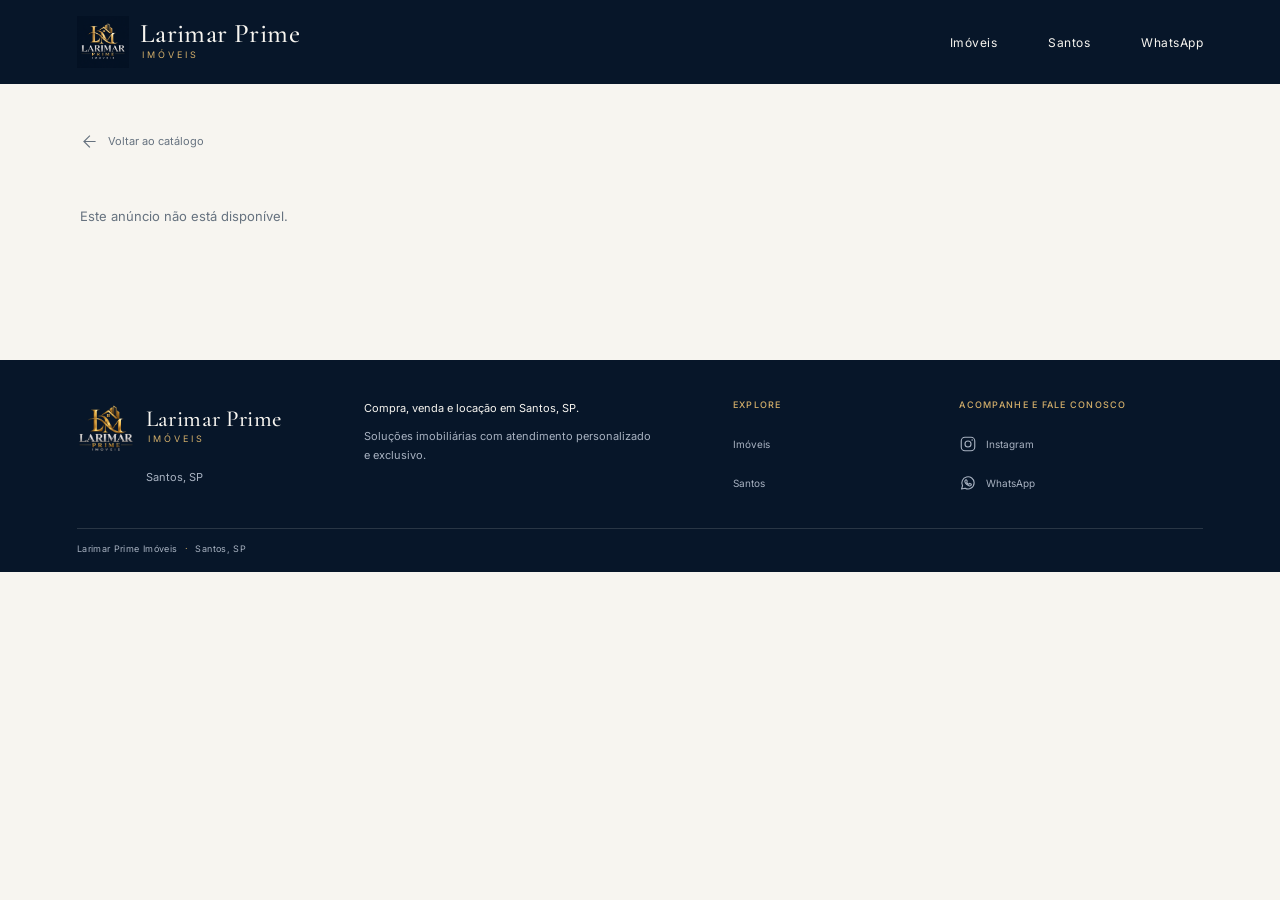
<file: imovel.html>
<!doctype html>
<html lang="pt-BR">
<head>
  <meta charset="utf-8">
  <meta name="viewport" content="width=device-width, initial-scale=1">
  <meta name="description" content="Confira os detalhes dos imóveis publicados pela Larimar Prime em Santos.">
  <meta name="theme-color" content="#071629">
  <title>Imóvel | Larimar Prime Imóveis</title>
  <link rel="icon" type="image/png" href="assets/Logo%20luxuoso%20Larimar%20Prime%20Im%C3%B3veis.png">
  <link rel="preconnect" href="https://fonts.googleapis.com">
  <link rel="preconnect" href="https://fonts.gstatic.com" crossorigin>
  <link href="https://fonts.googleapis.com/css2?family=Cormorant+Garamond:wght@400;500;600&family=Inter:wght@400;500;600&display=swap" rel="stylesheet">
  <link rel="stylesheet" href="style.css">
  <script src="script.js" defer></script>
  <script type="module" src="public-properties.js"></script>
</head>
<body data-page="property">
  <header class="site-header">
    <a class="brand-lockup" href="/" aria-label="Larimar Prime Imóveis — início">
      <img src="assets/Logo%20Luxuoso%20LARIMAR%20PRIME%20IMOVEIS.png" alt="" width="58" height="58">
      <span class="wordmark">
        <span>Larimar Prime</span>
        <small>Imóveis</small>
      </span>
    </a>
    <button class="menu-toggle" type="button" aria-label="Abrir menu" aria-expanded="false" aria-controls="main-nav">
      <svg viewBox="0 0 24 24" aria-hidden="true"><path d="M4 7h16M4 12h16M4 17h16"></path></svg>
    </button>
    <nav class="main-nav" id="main-nav" aria-label="Navegação principal">
      <a href="/#imoveis">Imóveis</a>
      <a href="/#santos">Santos</a>
      <a href="https://wa.me/5511947216091" target="_blank" rel="noopener">WhatsApp</a>
    </nav>
  </header>

  <main class="property-page" data-property-detail>
    <a class="back-link" href="/#imoveis">
      <svg viewBox="0 0 24 24" aria-hidden="true"><path d="M19 12H5m7 7-7-7 7-7"></path></svg>
      Voltar ao catálogo
    </a>
    <p class="property-state" data-property-state role="status" aria-live="polite">Carregando anúncio...</p>
    <div class="detail-gallery" data-detail-gallery aria-label="Galeria do imóvel" hidden></div>
    <section class="detail-video" data-detail-video aria-label="Vídeo do imóvel" hidden></section>
    <div class="detail-content" hidden>
      <div class="detail-heading">
        <div>
          <p class="eyebrow eyebrow-dark" data-detail-type></p>
          <h1 data-detail-title></h1>
          <p class="detail-region" data-detail-region></p>
        </div>
        <p class="detail-price" data-detail-price></p>
      </div>
      <dl class="property-facts" data-detail-facts></dl>
      <div class="detail-lower">
        <div>
          <h2>Sobre o imóvel</h2>
          <p data-detail-description></p>
          <h2 class="features-title">Características</h2>
          <ul class="feature-list" data-detail-features></ul>
        </div>
        <aside class="detail-contact">
          <p>Fale com nossa equipe sobre este imóvel.</p>
          <a class="button button-gold" data-detail-whatsapp href="https://wa.me/5511947216091" target="_blank" rel="noopener">Tenho interesse</a>
        </aside>
      </div>
    </div>
  </main>

  <footer class="site-footer">
    <div class="footer-inner">
      <div class="footer-brand">
        <a class="brand-lockup" href="/" aria-label="Larimar Prime Imóveis — início">
          <img src="assets/Logo%20luxuoso%20Larimar%20Prime%20Im%C3%B3veis.png" alt="" width="64" height="64" loading="lazy">
          <span class="wordmark">
            <span>Larimar Prime</span>
            <small>Imóveis</small>
          </span>
        </a>
        <p class="footer-location">Santos, SP</p>
      </div>
      <div class="footer-summary">
        <p>Compra, venda e locação em Santos, SP.</p>
        <p>Soluções imobiliárias com atendimento personalizado e exclusivo.</p>
      </div>
      <nav class="footer-navigation" aria-label="Navegação do rodapé">
        <p class="footer-heading">Explore</p>
        <a href="/#imoveis">Imóveis</a>
        <a href="/#santos">Santos</a>
      </nav>
      <div class="footer-social">
        <p class="footer-heading">Acompanhe e fale conosco</p>
        <a href="https://www.instagram.com/larimarprimeimoveis/" target="_blank" rel="noopener" aria-label="Instagram Larimar Prime Imóveis (abre em nova aba)">
          <svg viewBox="0 0 24 24" aria-hidden="true"><rect x="3" y="3" width="18" height="18" rx="5"></rect><circle cx="12" cy="12" r="4"></circle><circle class="icon-dot" cx="17.5" cy="6.8" r="1"></circle></svg>
          <span>Instagram</span>
        </a>
        <a href="https://wa.me/5511947216091" target="_blank" rel="noopener" aria-label="WhatsApp Larimar Prime Imóveis (abre em nova aba)">
          <svg viewBox="0 0 24 24" aria-hidden="true"><path d="M20.2 11.7a8.2 8.2 0 0 1-12.1 7.2L3.5 20l1.2-4.4a8.2 8.2 0 1 1 15.5-3.9Z"></path><path d="M8.5 8.1c.2-.5.4-.5.7-.5h.5c.2 0 .4.1.5.4l.7 1.7c.1.2.1.4 0 .6l-.5.6c-.2.2-.2.4 0 .6.5.9 1.2 1.6 2.1 2.1.2.1.4.1.6-.1l.7-.8c.2-.2.4-.2.6-.1l1.6.8c.2.1.4.3.4.5 0 .3-.2 1.2-.8 1.6-.5.4-1.1.6-1.8.4-1-.2-2.2-.8-3.6-2-1.2-1-2-2.3-2.3-3.3-.3-.8 0-1.7.6-2.5Z"></path></svg>
          <span>WhatsApp</span>
        </a>
      </div>
    </div>
    <p class="footer-bottom">Larimar Prime Imóveis <span>·</span> Santos, SP</p>
  </footer>
</body>
</html>
</file>
<file: style.css>
:root {
  color-scheme: light;
  --navy: #071629;
  --gold: #d4af6a;
  --pearl: #f7f5f0;
  --ink: #172433;
  --muted: #66727f;
  --line: #d9d7d1;
  --serif: "Cormorant Garamond", Georgia, serif;
  --sans: "Inter", Arial, sans-serif;
}

* {
  box-sizing: border-box;
}

html {
  scroll-behavior: smooth;
}

body {
  margin: 0;
  overflow-x: hidden;
  background: var(--pearl);
  color: var(--ink);
  font-family: var(--sans);
  -webkit-font-smoothing: antialiased;
}

body,
button,
a {
  font-family: var(--sans);
}

a {
  color: inherit;
  text-decoration: none;
}

a:focus-visible,
button:focus-visible {
  outline: 2px solid var(--gold);
  outline-offset: 4px;
}

.site-header {
  position: relative;
  z-index: 2;
  display: flex;
  min-height: 84px;
  align-items: center;
  justify-content: space-between;
  padding: 14px clamp(22px, 6vw, 88px);
  background: var(--navy);
  color: var(--pearl);
}

.brand-lockup {
  display: inline-flex;
  min-width: 0;
  align-items: center;
  gap: 11px;
  color: var(--pearl);
}

.brand-lockup > img {
  display: block;
  width: 52px;
  height: 52px;
  flex: 0 0 auto;
  object-fit: contain;
}

.wordmark {
  display: inline-flex;
  flex-direction: column;
  align-items: flex-start;
  gap: 1px;
  color: var(--pearl);
}

.wordmark span {
  font-family: var(--serif);
  font-size: 27px;
  font-weight: 500;
  letter-spacing: 0.015em;
  line-height: 0.95;
}

.wordmark small {
  padding-left: 2px;
  color: var(--gold);
  font-size: 9px;
  letter-spacing: 0.34em;
  line-height: 1.6;
  text-transform: uppercase;
}

.menu-toggle {
  display: none;
  width: 46px;
  height: 46px;
  align-items: center;
  justify-content: center;
  border: 1px solid rgb(247 245 240 / 35%);
  border-radius: 0;
  background: transparent;
  color: var(--pearl);
  cursor: pointer;
}

.menu-toggle svg {
  width: 22px;
  height: 22px;
  fill: none;
  stroke: currentColor;
  stroke-linecap: square;
  stroke-width: 1.5;
}

.menu-toggle:hover {
  border-color: var(--gold);
  color: var(--gold);
}

.main-nav {
  display: flex;
  align-items: center;
  gap: clamp(20px, 4vw, 56px);
}

.main-nav a,
.footer-links a {
  min-height: 44px;
  display: inline-flex;
  align-items: center;
  color: inherit;
  font-size: 12px;
  letter-spacing: 0.04em;
  transition: color 160ms ease;
}

.main-nav a:hover,
.footer-links a:hover {
  color: var(--gold);
}

.hero {
  position: relative;
  display: flex;
  min-height: clamp(520px, 80svh, 760px);
  align-items: flex-end;
  overflow: hidden;
  background: var(--navy) url("assets/hero-foto.png") center 52% / cover no-repeat;
  color: var(--pearl);
  isolation: isolate;
}

.hero-shade {
  position: absolute;
  z-index: -1;
  inset: 0;
  width: 100%;
  height: 100%;
}

.hero-shade {
  background: linear-gradient(90deg, rgb(7 22 41 / 77%) 0%, rgb(7 22 41 / 44%) 48%, rgb(7 22 41 / 12%) 100%),
    linear-gradient(0deg, rgb(7 22 41 / 60%) 0%, transparent 64%);
}

.hero-content {
  width: min(100% - 2 * clamp(24px, 9vw, 132px), 1260px);
  margin: 0 auto;
  padding: 0 0 clamp(58px, 9vh, 92px);
}

.eyebrow {
  margin: 0;
  color: var(--gold);
  font-size: 10px;
  font-weight: 500;
  letter-spacing: 0.18em;
  line-height: 1.6;
  text-transform: uppercase;
}

.eyebrow-dark {
  color: var(--muted);
}

.hero h1,
.section-heading h2,
.santos-copy h2,
.contact-band h2,
.detail-heading h1,
.detail-lower h2 {
  font-family: var(--serif);
  font-weight: 400;
}

.hero h1 {
  max-width: 760px;
  margin: 18px 0 12px;
  font-size: clamp(48px, 7vw, 88px);
  letter-spacing: -0.035em;
  line-height: 0.98;
}

.hero-description {
  max-width: 495px;
  margin: 0;
  color: #e3e5e6;
  font-size: clamp(14px, 1.5vw, 16px);
  line-height: 1.8;
}

.hero-actions {
  display: flex;
  flex-wrap: wrap;
  gap: 12px;
  margin-top: 30px;
}

.button {
  display: inline-flex;
  min-height: 48px;
  align-items: center;
  justify-content: center;
  border: 1px solid transparent;
  border-radius: 1px;
  padding: 0 21px;
  font-size: 11px;
  font-weight: 600;
  letter-spacing: 0.045em;
  transition: background-color 160ms ease, color 160ms ease, border-color 160ms ease;
}

.hero-actions .button svg {
  width: 18px;
  height: 18px;
  flex: 0 0 auto;
  fill: none;
  stroke: currentColor;
  stroke-linecap: round;
  stroke-linejoin: round;
  stroke-width: 1.5;
}

.button-gold {
  background: var(--gold);
  color: var(--navy);
}

.button-gold:hover {
  background: #e2c58d;
}

.button-outline {
  border-color: rgb(247 245 240 / 72%);
  color: var(--pearl);
}

.button-outline:hover {
  border-color: var(--gold);
  color: var(--gold);
}

.hero-reveal {
  animation: rise-in 650ms both;
}

.hero-reveal:nth-child(2) {
  animation-delay: 100ms;
}

.hero-reveal:nth-child(3) {
  animation-delay: 190ms;
}

.hero-reveal:nth-child(4) {
  animation-delay: 280ms;
}

@keyframes rise-in {
  from {
    opacity: 0;
    transform: translateY(12px);
  }
  to {
    opacity: 1;
    transform: translateY(0);
  }
}

.section-shell {
  width: min(100% - 2 * clamp(22px, 6vw, 88px), 1260px);
  margin: 0 auto;
}

.catalog {
  padding-top: clamp(72px, 9vw, 116px);
  padding-bottom: clamp(78px, 10vw, 132px);
}

.partners-section {
  border-top: 1px solid var(--line);
  border-bottom: 1px solid var(--line);
  padding: clamp(64px, 8vw, 104px) 0;
  background: var(--pearl);
}

.partners-intro {
  max-width: 720px;
  margin: 0 auto 38px;
  text-align: center;
}

.partners-intro h2 {
  margin: 9px 0 12px;
  color: var(--navy);
  font-family: var(--serif);
  font-size: clamp(38px, 5vw, 58px);
  font-weight: 400;
  letter-spacing: -0.025em;
  line-height: 1;
}

.partners-intro > p:last-child {
  max-width: 560px;
  margin: 0 auto;
  color: var(--muted);
  font-size: 13px;
  line-height: 1.8;
}

.partners-grid {
  display: grid;
  grid-template-columns: repeat(2, minmax(0, 390px));
  justify-content: center;
  gap: clamp(20px, 4vw, 48px);
}

.partner-card {
  min-width: 0;
  margin: 0;
}

.partner-image {
  display: block;
  width: 100%;
  height: auto;
  aspect-ratio: 941 / 1672;
  border: 1px solid var(--line);
  background: #e7e4dc;
  object-fit: contain;
}

.partner-caption {
  display: flex;
  flex-direction: column;
  gap: 4px;
  border-bottom: 1px solid var(--line);
  padding: 14px 2px 12px;
}

.partner-name {
  color: var(--navy);
  font-family: var(--serif);
  font-size: 27px;
  font-weight: 500;
  line-height: 1.1;
}

.partner-role {
  color: var(--muted);
  font-size: 9px;
  letter-spacing: 0.12em;
  line-height: 1.6;
  text-transform: uppercase;
}

.section-heading {
  display: flex;
  align-items: flex-end;
  justify-content: space-between;
  gap: 24px;
  margin-bottom: 30px;
}

.section-heading h2,
.santos-copy h2 {
  margin: 9px 0 0;
  color: var(--navy);
  font-size: clamp(37px, 5vw, 58px);
  letter-spacing: -0.025em;
  line-height: 1;
}

.back-link svg {
  width: 19px;
  height: 19px;
  fill: none;
  stroke: currentColor;
  stroke-linecap: square;
  stroke-linejoin: miter;
  stroke-width: 1.4;
}

.property-track {
  display: grid;
  grid-template-columns: repeat(3, minmax(0, 1fr));
  align-items: stretch;
  grid-auto-rows: 1fr;
  gap: clamp(16px, 2.2vw, 28px);
}

.catalog-status {
  margin: 0;
  color: var(--muted);
  font-size: 13px;
  line-height: 1.8;
}

.catalog-retry {
  min-height: 44px;
  border: 1px solid var(--navy);
  padding: 0 15px;
  background: transparent;
  color: var(--navy);
  cursor: pointer;
  font: inherit;
  font-size: 11px;
}

.catalog-retry:hover {
  border-color: var(--gold);
}

.catalog-pagination {
  display: flex;
  flex-wrap: wrap;
  align-items: center;
  justify-content: center;
  gap: 8px;
  margin-top: 30px;
}

.catalog-pagination[hidden] {
  display: none;
}

.catalog-page-numbers {
  display: flex;
  flex-wrap: wrap;
  justify-content: center;
  gap: 8px;
}

.catalog-page-button {
  display: inline-flex;
  min-width: 40px;
  min-height: 40px;
  align-items: center;
  justify-content: center;
  border: 1px solid #b9b8b2;
  padding: 0 12px;
  background: transparent;
  color: var(--navy);
  cursor: pointer;
  font: inherit;
  font-size: 11px;
  transition: border-color 160ms ease, background-color 160ms ease, color 160ms ease;
}

.catalog-page-button:hover:not(:disabled),
.catalog-page-button[aria-current="page"] {
  border-color: var(--navy);
  background: var(--navy);
  color: var(--pearl);
}

.catalog-page-button:disabled {
  color: #9da2a6;
  cursor: default;
  opacity: 0.55;
}

.property-card {
  position: relative;
  display: flex;
  flex-direction: column;
  width: 100%;
  min-width: 0;
  overflow: hidden;
  border: 1px solid var(--line);
  background: #f2f0ea;
  color: inherit;
  text-decoration: none;
}

.property-card-gallery {
  position: relative;
  display: grid;
  width: 100%;
  flex: 0 0 auto;
  aspect-ratio: 1;
  place-items: center;
  background: #f2f0ea;
}

.property-card-image {
  display: block;
  width: 100%;
  height: 100%;
  object-fit: cover;
  object-position: center 38%;
  background: #f2f0ea;
}

.property-card-body {
  min-width: 0;
  background: rgb(247 245 240 / 96%);
  padding: 9px 11px 5px;
}

.property-card-topline {
  display: flex;
  flex-wrap: wrap;
  align-items: baseline;
  justify-content: space-between;
  gap: 6px;
}

.property-type,
.property-region {
  margin: 0;
  color: var(--muted);
  font-size: 9px;
  line-height: 1.5;
}

.property-type {
  flex: 0 1 auto;
  color: var(--navy);
  font-weight: 600;
}

.property-region {
  min-width: 0;
  overflow-wrap: anywhere;
  text-align: right;
  white-space: normal;
}

.property-title {
  margin: 3px 0 0;
  color: var(--navy);
  font-family: var(--serif);
  font-size: 19px;
  font-weight: 500;
  line-height: 1.05;
  overflow-wrap: anywhere;
}

.property-card-body > .property-region {
  margin: 3px 0 0;
  text-align: left;
}

.property-price {
  margin: 4px 0 3px;
  color: var(--navy);
  font-family: var(--serif);
  font-size: clamp(20px, 2.2vw, 25px);
  line-height: 1.1;
}

.property-meta {
  display: flex;
  flex-wrap: wrap;
  gap: 5px;
  margin: 0;
  color: var(--muted);
  font-size: 8px;
}

.card-link {
  display: inline-flex;
  min-height: 32px;
  align-items: center;
  margin-top: 0;
  color: var(--navy);
  font-size: 10px;
  font-weight: 600;
}

.card-link::after {
  width: 22px;
  height: 1px;
  margin-left: 10px;
  background: var(--gold);
  content: "";
  transition: width 160ms ease;
}

.property-card:hover .card-link::after {
  width: 34px;
}

.santos-section {
  position: relative;
  display: flex;
  min-height: clamp(520px, 72svh, 760px);
  align-items: center;
  overflow: hidden;
  background: var(--navy);
  color: var(--pearl);
  isolation: isolate;
}

.santos-image-wrap {
  position: absolute;
  z-index: -1;
  inset: 0;
}

.santos-slide {
  position: absolute;
  z-index: 0;
  inset: 0;
  display: block;
  width: 100%;
  height: 100%;
  object-fit: cover;
  object-position: center 62%;
  opacity: 0;
  transition: opacity 1000ms ease;
}

.santos-slide.is-active {
  opacity: 1;
}

.santos-shade {
  position: absolute;
  z-index: 1;
  inset: 0;
  background: linear-gradient(90deg, rgb(7 22 41 / 78%) 0%, rgb(7 22 41 / 55%) 48%, rgb(7 22 41 / 24%) 100%),
    linear-gradient(0deg, rgb(7 22 41 / 52%) 0%, transparent 62%);
}

.image-caption {
  position: absolute;
  z-index: 2;
  left: clamp(24px, 9vw, 132px);
  bottom: 24px;
  padding: 7px 10px;
  background: rgb(7 22 41 / 76%);
  color: var(--pearl);
  font-size: 9px;
  letter-spacing: 0.1em;
  text-transform: uppercase;
}

.santos-copy {
  position: relative;
  z-index: 1;
  display: flex;
  flex-direction: column;
  align-items: flex-start;
  justify-content: center;
  width: min(100% - 2 * clamp(24px, 9vw, 132px), 1260px);
  margin: 0 auto;
  padding: clamp(80px, 11vh, 120px) 0 clamp(110px, 13vh, 145px);
}

.santos-copy .eyebrow-dark {
  color: var(--gold);
}

.santos-copy h2 {
  max-width: 520px;
  margin: 14px 0 0;
  color: var(--pearl);
  font-size: clamp(38px, 4.7vw, 60px);
}

.santos-copy > p:not(.eyebrow) {
  max-width: 490px;
  margin: 18px 0 0;
  color: #e3e5e6;
  font-size: 13px;
  line-height: 1.85;
}

.fine-rule {
  width: 48px;
  height: 1px;
  margin-top: 26px;
  background: var(--gold);
}

.santos-indicators {
  position: absolute;
  z-index: 2;
  right: clamp(24px, 9vw, 132px);
  bottom: 16px;
  display: flex;
  align-items: center;
  gap: 4px;
}

.santos-indicator {
  display: inline-flex;
  width: 44px;
  height: 44px;
  align-items: center;
  justify-content: center;
  border: 0;
  padding: 0;
  background: transparent;
  cursor: pointer;
}

.santos-indicator::before {
  width: 7px;
  height: 7px;
  border-radius: 4px;
  background: rgb(247 245 240 / 65%);
  content: "";
  transition: width 180ms ease, background-color 180ms ease;
}

.santos-indicator[aria-pressed="true"]::before {
  width: 22px;
  background: var(--gold);
}

.santos-indicator:focus-visible {
  outline: 1px solid var(--pearl);
  outline-offset: -5px;
}

.contact-band {
  display: flex;
  flex-direction: column;
  align-items: center;
  padding: clamp(68px, 8vw, 104px) 24px;
  background: var(--navy);
  color: var(--pearl);
  text-align: center;
}

.contact-band h2 {
  max-width: 720px;
  margin: 11px 0 25px;
  font-size: clamp(40px, 5vw, 62px);
  letter-spacing: -0.025em;
  line-height: 1.03;
}

.site-footer {
  padding: 38px clamp(22px, 6vw, 88px) 18px;
  background: var(--navy);
  color: var(--pearl);
}

.footer-inner {
  display: grid;
  width: min(100%, 1260px);
  grid-template-columns: 1.1fr 1.5fr 0.8fr 1.2fr;
  gap: clamp(24px, 5vw, 72px);
  margin: 0 auto;
}

.footer-brand .brand-lockup > img {
  width: 58px;
  height: 58px;
}

.footer-brand .wordmark span {
  font-size: 23px;
}

.footer-location {
  margin: 0;
  color: #a8b2c1;
  font-size: 11px;
}

.footer-brand .footer-location {
  margin: 10px 0 0 69px;
}

.footer-summary {
  max-width: 290px;
}

.footer-summary p {
  margin: 1px 0 9px;
  color: #a8b2c1;
  font-size: 11px;
  line-height: 1.7;
}

.footer-summary p:first-child {
  color: var(--pearl);
}

.footer-heading {
  margin: 0 0 12px;
  color: var(--gold);
  font-size: 9px;
  font-weight: 500;
  letter-spacing: 0.14em;
  line-height: 1.6;
  text-transform: uppercase;
}

.footer-navigation,
.footer-social {
  display: flex;
  flex-direction: column;
  align-items: flex-start;
}

.footer-navigation a,
.footer-social a {
  display: inline-flex;
  min-height: 39px;
  align-items: center;
  gap: 9px;
  color: #a8b2c1;
  font-size: 10px;
  transition: color 160ms ease;
}

.footer-navigation a:hover,
.footer-social a:hover {
  color: var(--gold);
}

.footer-social svg {
  width: 18px;
  height: 18px;
  flex: 0 0 auto;
  fill: none;
  stroke: currentColor;
  stroke-linecap: round;
  stroke-linejoin: round;
  stroke-width: 1.5;
}

.footer-social svg .icon-dot {
  fill: currentColor;
  stroke: none;
}

.footer-bottom {
  width: min(100%, 1260px);
  margin: 25px auto 0;
  border-top: 1px solid rgb(247 245 240 / 14%);
  padding-top: 14px;
  color: #a8b2c1;
  font-size: 9px;
  letter-spacing: 0.04em;
}

.footer-bottom span {
  padding: 0 4px;
  color: var(--gold);
}

.property-page {
  width: min(100% - 2 * clamp(22px, 6vw, 88px), 1120px);
  margin: 0 auto;
  padding: 35px 0 clamp(72px, 9vw, 112px);
}

.property-state {
  margin: 20px 0;
  color: var(--muted);
  font-size: 13px;
  line-height: 1.8;
}

.back-link {
  display: inline-flex;
  min-height: 44px;
  align-items: center;
  gap: 9px;
  margin-bottom: 22px;
  color: var(--muted);
  font-size: 11px;
}

.back-link:hover {
  color: var(--navy);
}

.detail-gallery {
  position: relative;
  width: min(100%, 900px);
  margin: 0 auto;
  overflow: hidden;
  background: #f2f0ea;
}

.detail-gallery-image {
  display: block;
  width: 100%;
  max-width: 100%;
  max-height: min(72vh, 720px);
  height: auto;
  object-fit: contain;
  object-position: center;
  background: #f2f0ea;
}

.detail-gallery[hidden] {
  display: none;
}

.detail-video {
  width: min(100%, 680px);
  margin: 28px auto 0;
}

.detail-video h2 {
  margin: 0 0 12px;
  color: var(--navy);
  font-family: var(--serif);
  font-size: 30px;
  font-weight: 500;
}

.detail-video iframe {
  display: block;
  width: 100%;
  aspect-ratio: 16 / 9;
  border: 0;
  background: var(--navy);
}

.detail-video.is-instagram {
  width: min(100%, 540px);
}

.detail-video.is-instagram iframe {
  height: min(720px, 185vw);
  min-height: 480px;
  aspect-ratio: auto;
  background: #fff;
}

.detail-video-notice {
  margin: 12px 0 0;
  color: var(--muted);
  font-size: 13px;
  line-height: 1.6;
}

.detail-gallery-arrow {
  position: absolute;
  top: 50%;
  display: inline-flex;
  width: 48px;
  height: 48px;
  align-items: center;
  justify-content: center;
  transform: translateY(-50%);
  border: 1px solid rgb(247 245 240 / 76%);
  border-radius: 0;
  background: rgb(7 22 41 / 78%);
  color: var(--pearl);
  cursor: pointer;
  transition: background-color 160ms ease, color 160ms ease, border-color 160ms ease;
}

.detail-gallery-arrow:hover {
  border-color: var(--gold);
  background: var(--navy);
  color: var(--gold);
}

.detail-gallery-arrow svg {
  width: 22px;
  height: 22px;
  fill: none;
  stroke: currentColor;
  stroke-linecap: square;
  stroke-linejoin: miter;
  stroke-width: 1.5;
}

.detail-gallery-prev {
  left: 14px;
}

.detail-gallery-next {
  right: 14px;
}

.detail-gallery-count {
  position: absolute;
  right: 50%;
  bottom: 14px;
  transform: translateX(50%);
  border: 1px solid rgb(247 245 240 / 36%);
  padding: 6px 10px;
  background: rgb(7 22 41 / 78%);
  color: var(--pearl);
  font-size: 10px;
  letter-spacing: 0.08em;
}

.detail-content {
  padding-top: 36px;
}

.detail-heading {
  display: flex;
  align-items: flex-end;
  justify-content: space-between;
  gap: 24px;
}

.detail-heading h1 {
  margin: 5px 0 2px;
  color: var(--navy);
  font-size: clamp(42px, 6vw, 66px);
  letter-spacing: -0.025em;
  line-height: 1;
}

.detail-region {
  margin: 7px 0 0;
  color: var(--muted);
  font-size: 12px;
}

.detail-price {
  flex: 0 0 auto;
  margin: 0;
  color: var(--navy);
  font-family: var(--serif);
  font-size: clamp(29px, 4vw, 40px);
}

.property-facts {
  display: grid;
  grid-template-columns: repeat(4, minmax(0, 1fr));
  margin: 30px 0;
  border-top: 1px solid var(--line);
  border-bottom: 1px solid var(--line);
}

.property-facts > div {
  padding: 17px 18px 17px 0;
}

.property-facts > div + div {
  border-left: 1px solid var(--line);
  padding-left: 18px;
}

.property-facts dt {
  color: var(--muted);
  font-size: 10px;
}

.property-facts dd {
  margin: 5px 0 0;
  color: var(--navy);
  font-family: var(--serif);
  font-size: 25px;
}

.detail-lower {
  display: grid;
  grid-template-columns: minmax(0, 1fr) minmax(210px, 300px);
  gap: clamp(30px, 7vw, 90px);
}

.detail-lower h2 {
  margin: 0 0 10px;
  color: var(--navy);
  font-size: 34px;
}

.detail-lower p {
  margin: 0;
  color: var(--muted);
  font-size: 13px;
  line-height: 1.85;
}

.detail-lower .features-title {
  margin-top: 26px;
}

.feature-list {
  display: flex;
  flex-wrap: wrap;
  gap: 9px;
  margin: 0;
  padding: 0;
  list-style: none;
}

.feature-list li {
  border: 1px solid var(--line);
  padding: 9px 11px;
  color: var(--muted);
  font-size: 10px;
}

.detail-contact {
  align-self: start;
  border: 1px solid var(--line);
  padding: 20px;
}

.detail-contact p {
  margin-bottom: 16px;
  font-size: 11px;
}

.detail-contact .button {
  width: 100%;
}

@media (max-width: 760px) {
  .property-track {
    grid-template-columns: repeat(2, minmax(0, 1fr));
  }

  .site-header {
    min-height: 74px;
    padding-right: 20px;
    padding-left: 20px;
  }

  .brand-lockup > img {
    width: 48px;
    height: 48px;
  }

  .wordmark span {
    font-size: 23px;
  }

  .main-nav {
    gap: clamp(12px, 3vw, 24px);
  }

  .main-nav a {
    font-size: 10px;
  }

  .section-heading {
    align-items: flex-end;
  }

  .site-footer {
    padding: 28px 22px;
  }

  .footer-inner {
    grid-template-columns: repeat(2, minmax(0, 1fr));
    gap: 30px 36px;
  }
}

@media (max-width: 640px) {
  .site-header {
    min-height: 72px;
    padding: 10px 18px;
  }

  .brand-lockup {
    gap: 8px;
  }

  .brand-lockup > img {
    width: 42px;
    height: 42px;
  }

  .wordmark span {
    font-size: 20px;
  }

  .wordmark small {
    font-size: 8px;
  }

  .menu-toggle {
    display: inline-flex;
    width: 44px;
    height: 44px;
    flex: 0 0 auto;
  }

  .main-nav {
    position: absolute;
    top: calc(100% - 1px);
    right: 16px;
    display: flex;
    width: min(270px, calc(100vw - 32px));
    flex-direction: column;
    align-items: stretch;
    gap: 0;
    border: 1px solid rgb(212 175 106 / 36%);
    padding: 7px 15px;
    background: var(--navy);
    box-shadow: 0 12px 24px rgb(7 22 41 / 18%);
    opacity: 0;
    transform: translateY(-7px);
    transition: opacity 180ms ease, transform 180ms ease, visibility 180ms ease;
    visibility: hidden;
    pointer-events: none;
  }

  .main-nav.is-open {
    opacity: 1;
    transform: translateY(0);
    visibility: visible;
    pointer-events: auto;
  }

  .main-nav a {
    min-height: 46px;
    border-bottom: 1px solid rgb(247 245 240 / 12%);
    font-size: 11px;
  }

  .main-nav a:last-child {
    border-bottom: 0;
  }

  .hero {
    min-height: clamp(520px, 80svh, 700px);
    background-position: 54% center;
  }

  .hero-shade {
    background: linear-gradient(0deg, rgb(7 22 41 / 82%) 0%, rgb(7 22 41 / 42%) 54%, rgb(7 22 41 / 18%) 100%);
  }

  .hero-content {
    width: calc(100% - 44px);
    padding-bottom: 48px;
  }

  .hero h1 {
    max-width: 500px;
    font-size: clamp(47px, 13vw, 66px);
  }

  .hero-description {
    max-width: 390px;
    font-size: 13px;
  }

  .section-heading {
    flex-direction: column;
    align-items: flex-start;
    gap: 16px;
  }

  .property-track {
    grid-template-columns: minmax(0, 1fr);
  }

  .section-heading h2 {
    max-width: 420px;
    font-size: clamp(35px, 9vw, 48px);
  }

  .partners-grid {
    grid-template-columns: minmax(0, 390px);
  }

  .partners-intro {
    margin-bottom: 30px;
    text-align: left;
  }

  .partners-intro > p:last-child {
    margin-left: 0;
  }

  .santos-image-wrap img {
    object-position: center 58%;
  }

  .santos-copy {
    width: calc(100% - 44px);
    padding: 90px 0 112px;
  }

  .santos-indicators {
    right: 14px;
    bottom: 14px;
  }

  .image-caption {
    left: 22px;
    bottom: 24px;
  }

  .contact-band h2 {
    font-size: clamp(39px, 10vw, 52px);
  }

  .detail-heading {
    display: block;
  }

  .detail-price {
    margin-top: 16px;
  }

  .property-facts {
    grid-template-columns: repeat(2, minmax(0, 1fr));
  }

  .property-facts > div:nth-child(3) {
    border-left: 0;
    padding-left: 0;
  }

  .property-facts > div:nth-child(n + 3) {
    border-top: 1px solid var(--line);
  }

  .detail-lower {
    grid-template-columns: 1fr;
    gap: 26px;
  }
}

@media (max-width: 420px) {
  .footer-inner {
    grid-template-columns: minmax(0, 1fr);
    gap: 22px;
  }

  .footer-brand .brand-lockup > img {
    width: 50px;
    height: 50px;
  }

  .footer-brand .footer-location {
    margin-left: 59px;
  }

  .footer-navigation,
  .footer-social {
    display: grid;
    grid-template-columns: repeat(2, max-content);
    align-items: center;
    justify-content: space-between;
    column-gap: 16px;
  }

  .footer-heading {
    grid-column: 1 / -1;
    margin-bottom: 2px;
  }
}

@media (prefers-reduced-motion: reduce) {
  html {
    scroll-behavior: auto;
  }

  *,
  *::before,
  *::after {
    animation-duration: 0.01ms !important;
    animation-iteration-count: 1 !important;
    scroll-behavior: auto !important;
    transition-duration: 0.01ms !important;
  }
}
</file>
